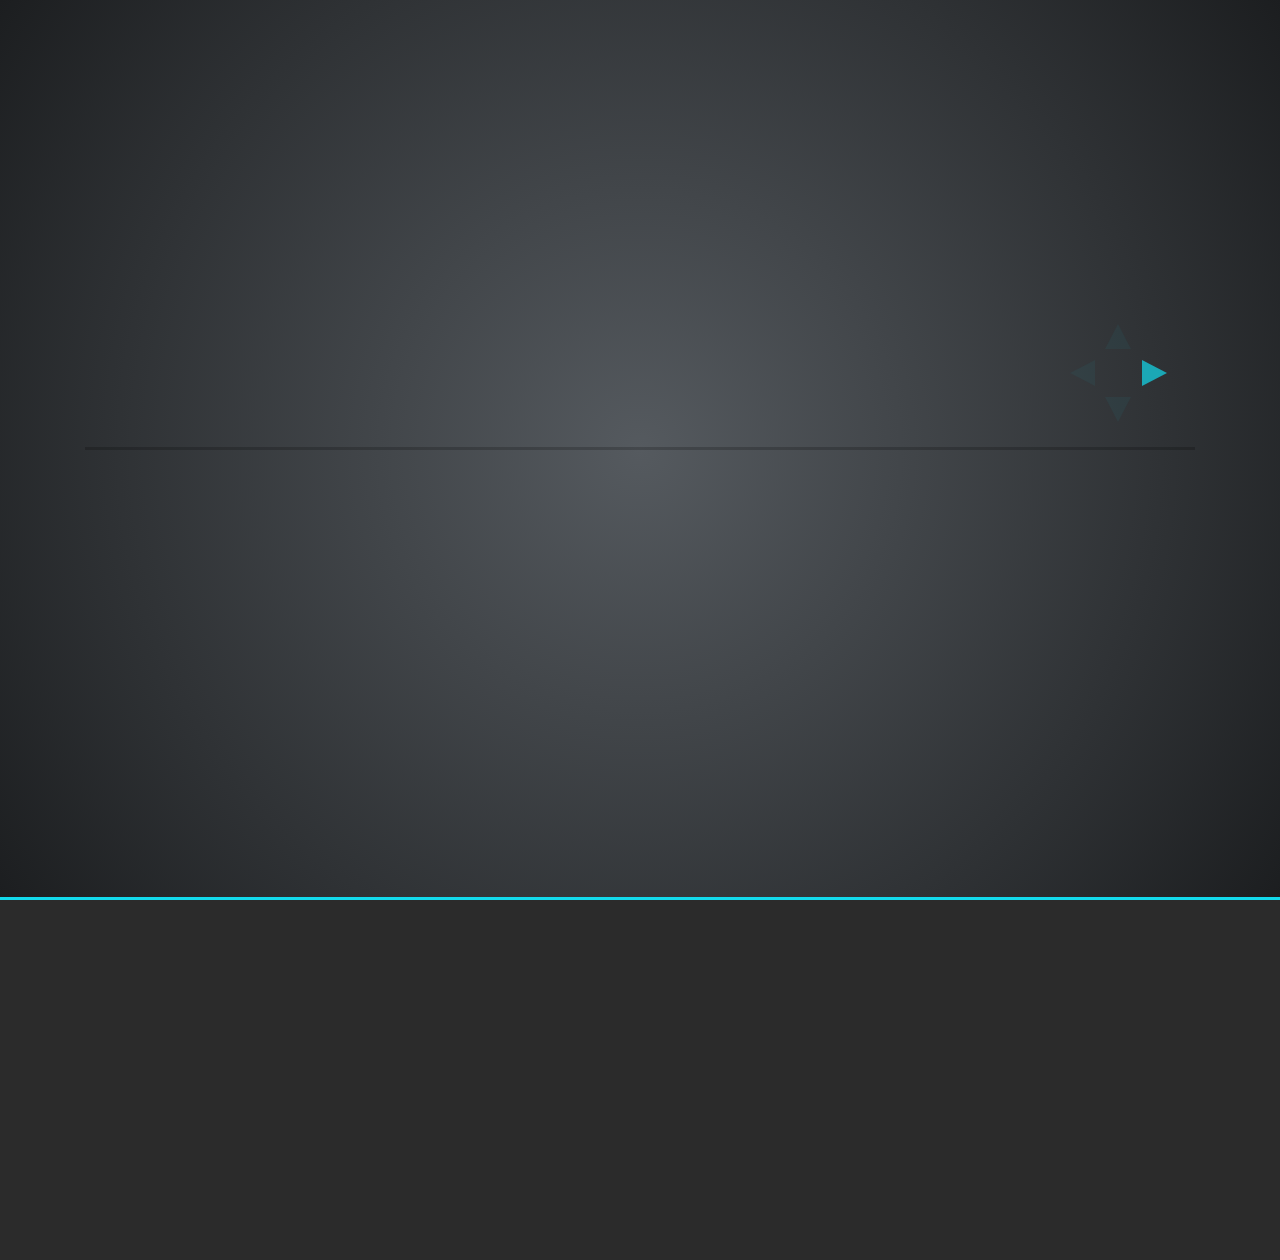
<file: index.htm>
﻿<!doctype html>
<html lang="en">

	<head>
		<meta charset="utf-8">

		<title>reveal.js - The HTML Presentation Framework</title>

		<meta name="description" content="A framework for easily creating beautiful presentations using HTML">
		<meta name="author" content="Hakim El Hattab">

		<meta name="apple-mobile-web-app-capable" content="yes" />
		<meta name="apple-mobile-web-app-status-bar-style" content="black-translucent" />

		<meta name="viewport" content="width=device-width, initial-scale=1.0, maximum-scale=1.0, user-scalable=no">

		<link rel="stylesheet" href="css/reveal.min.css">
		<link rel="stylesheet" href="css/theme/default.css" id="theme">

		<!-- For syntax highlighting -->
		<link rel="stylesheet" href="lib/css/zenburn.css">

		<!-- If the query includes 'print-pdf', include the PDF print sheet -->
		<script>
			if( window.location.search.match( /print-pdf/gi ) ) {
				var link = document.createElement( 'link' );
				link.rel = 'stylesheet';
				link.type = 'text/css';
				link.href = 'css/print/pdf.css';
				document.getElementsByTagName( 'head' )[0].appendChild( link );
			}
		</script>
		<script src="http://code.jquery.com/jquery-1.10.1.min.js"></script>
		<script src="https://app.userapp.io/js/userapp.client.js"></script>
		<script src="js/cookies.min.js"></script>
		<script src="js/common.js"></script>
	

		<!--[if lt IE 9]>
		<script src="lib/js/html5shiv.js"></script>
		<![endif]-->
	</head>

	<body>

		<div class="reveal">

			<!-- Any section element inside of this container is displayed as a slide -->
			<div class="slides">
				<section data-markdown="slides/ionic.md"
				         data-separator="---SLIDE_H---"
				         data-vertical="---SLIDE_V---"
				         data-notes="^Note:"
				         data-charset="iso-8859-15">
				</section>
			</div>

		</div>

		<script src="lib/js/head.min.js"></script>
		<script src="js/reveal.js"></script>

		<script>

			// Full list of configuration options available here:
			// https://github.com/hakimel/reveal.js#configuration
			Reveal.initialize({
				controls: true,
				progress: true,
				history: true,
				center: true,

				theme: Reveal.getQueryHash().theme, // available themes are in /css/theme
				transition: Reveal.getQueryHash().transition || 'default', // default/cube/page/concave/zoom/linear/fade/none

				// Parallax scrolling
				// parallaxBackgroundImage: 'https://s3.amazonaws.com/hakim-static/reveal-js/reveal-parallax-1.jpg',
				// parallaxBackgroundSize: '2100px 900px',

				// Optional libraries used to extend on reveal.js
				dependencies: [
					{ src: 'lib/js/classList.js', condition: function() { return !document.body.classList; } },
					{ src: 'plugin/markdown/marked.js', condition: function() { return !!document.querySelector( '[data-markdown]' ); } },
					{ src: 'plugin/markdown/markdown.js', condition: function() { return !!document.querySelector( '[data-markdown]' ); } },
					{ src: 'plugin/highlight/highlight.js', async: true, callback: function() { hljs.initHighlightingOnLoad(); } },
					{ src: 'plugin/zoom-js/zoom.js', async: true, condition: function() { return !!document.body.classList; } },
					{ src: 'plugin/notes/notes.js', async: true, condition: function() { return !!document.body.classList; } }
				]
			});

		</script>

	</body>
</html>
</file>
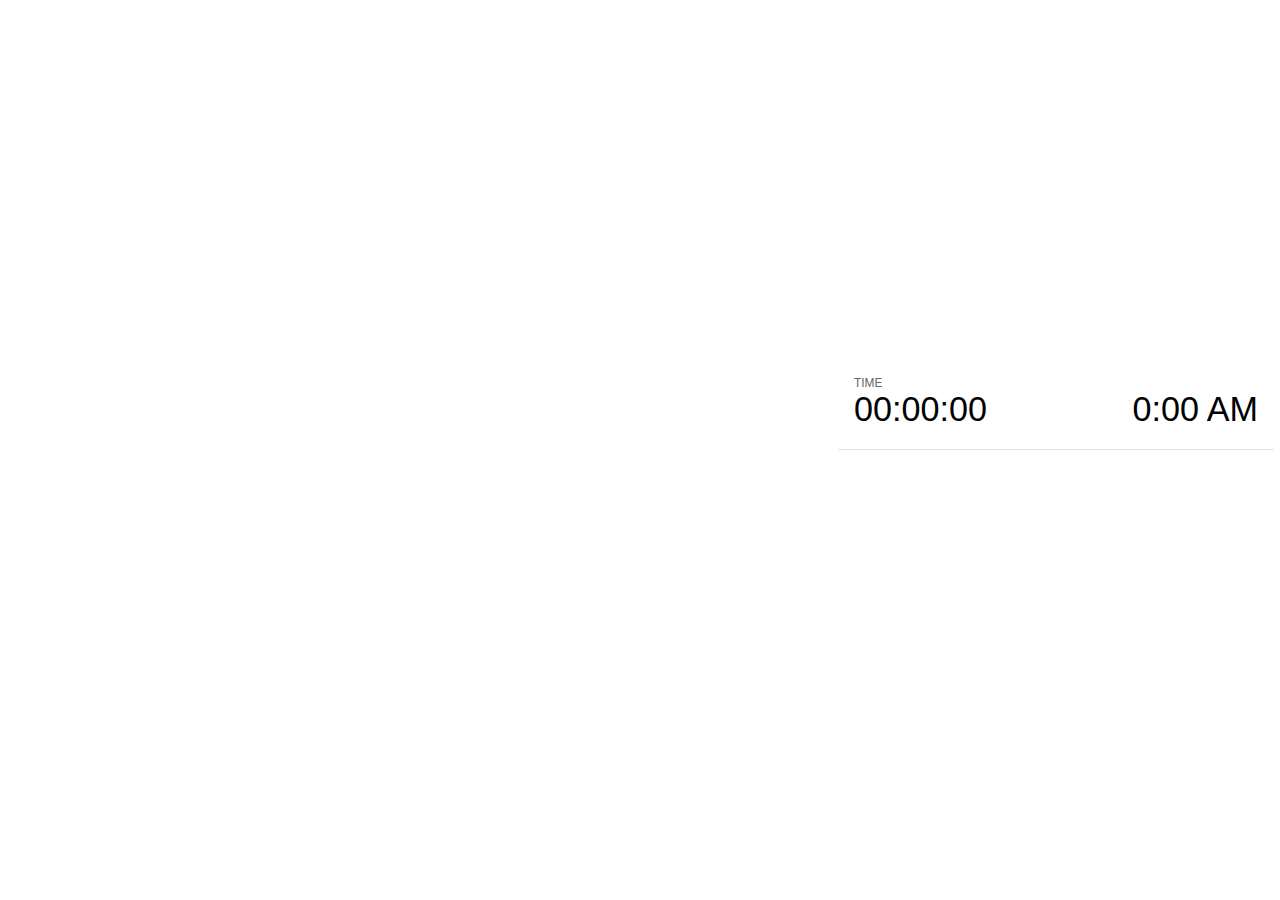
<file: plugin/notes/notes.html>
<!doctype html>
<html lang="en">
	<head>
		<meta charset="utf-8">

		<title>reveal.js - Slide Notes</title>

		<style>
			body {
				font-family: Helvetica;
			}

			#current-slide,
			#upcoming-slide,
			#speaker-controls {
				padding: 6px;
				box-sizing: border-box;
				-moz-box-sizing: border-box;
			}

			#current-slide iframe,
			#upcoming-slide iframe {
				width: 100%;
				height: 100%;
				border: 1px solid #ddd;
			}

			#current-slide .label,
			#upcoming-slide .label {
				position: absolute;
				top: 10px;
				left: 10px;
				font-weight: bold;
				font-size: 14px;
				z-index: 2;
				color: rgba( 255, 255, 255, 0.9 );
			}

			#current-slide {
				position: absolute;
				width: 65%;
				height: 100%;
				top: 0;
				left: 0;
				padding-right: 0;
			}

			#upcoming-slide {
				position: absolute;
				width: 35%;
				height: 40%;
				right: 0;
				top: 0;
			}

			#speaker-controls {
				position: absolute;
				top: 40%;
				right: 0;
				width: 35%;
				height: 60%;
				overflow: auto;

				font-size: 18px;
			}

				.speaker-controls-time.hidden,
				.speaker-controls-notes.hidden {
					display: none;
				}

				.speaker-controls-time .label,
				.speaker-controls-notes .label {
					text-transform: uppercase;
					font-weight: normal;
					font-size: 0.66em;
					color: #666;
					margin: 0;
				}

				.speaker-controls-time {
					border-bottom: 1px solid rgba( 200, 200, 200, 0.5 );
					margin-bottom: 10px;
					padding: 10px 16px;
					padding-bottom: 20px;
					cursor: pointer;
				}

				.speaker-controls-time .reset-button {
					opacity: 0;
					float: right;
					color: #666;
					text-decoration: none;
				}
				.speaker-controls-time:hover .reset-button {
					opacity: 1;
				}

				.speaker-controls-time .timer,
				.speaker-controls-time .clock {
					width: 50%;
					font-size: 1.9em;
				}

				.speaker-controls-time .timer {
					float: left;
				}

				.speaker-controls-time .clock {
					float: right;
					text-align: right;
				}

				.speaker-controls-time span.mute {
					color: #bbb;
				}

				.speaker-controls-notes {
					padding: 10px 16px;
				}

				.speaker-controls-notes .value {
					margin-top: 5px;
					line-height: 1.4;
					font-size: 1.2em;
				}

			.clear {
				clear: both;
			}

			@media screen and (max-width: 1080px) {
				#speaker-controls {
					font-size: 16px;
				}
			}

			@media screen and (max-width: 900px) {
				#speaker-controls {
					font-size: 14px;
				}
			}

			@media screen and (max-width: 800px) {
				#speaker-controls {
					font-size: 12px;
				}
			}

		</style>
	</head>

	<body>

		<div id="current-slide"></div>
		<div id="upcoming-slide"><span class="label">UPCOMING:</span></div>
		<div id="speaker-controls">
			<div class="speaker-controls-time">
				<h4 class="label">Time <span class="reset-button">Click to Reset</span></h4>
				<div class="clock">
					<span class="clock-value">0:00 AM</span>
				</div>
				<div class="timer">
					<span class="hours-value">00</span><span class="minutes-value">:00</span><span class="seconds-value">:00</span>
				</div>
				<div class="clear"></div>
			</div>

			<div class="speaker-controls-notes hidden">
				<h4 class="label">Notes</h4>
				<div class="value"></div>
			</div>
		</div>

		<script src="../../plugin/markdown/marked.js"></script>
		<script>

			(function() {

				var notes,
					notesValue,
					currentState,
					currentSlide,
					upcomingSlide,
					connected = false;

				window.addEventListener( 'message', function( event ) {

					var data = JSON.parse( event.data );

					// Messages sent by the notes plugin inside of the main window
					if( data && data.namespace === 'reveal-notes' ) {
						if( data.type === 'connect' ) {
							handleConnectMessage( data );
						}
						else if( data.type === 'state' ) {
							handleStateMessage( data );
						}
					}
					// Messages sent by the reveal.js inside of the current slide preview
					else if( data && data.namespace === 'reveal' ) {
						if( /ready/.test( data.eventName ) ) {
							// Send a message back to notify that the handshake is complete
							window.opener.postMessage( JSON.stringify({ namespace: 'reveal-notes', type: 'connected'} ), '*' );
						}
						else if( /slidechanged|fragmentshown|fragmenthidden|overviewshown|overviewhidden|paused|resumed/.test( data.eventName ) && currentState !== JSON.stringify( data.state ) ) {
							window.opener.postMessage( JSON.stringify({ method: 'setState', args: [ data.state ]} ), '*' );
						}
					}

				} );

				/**
				 * Called when the main window is trying to establish a
				 * connection.
				 */
				function handleConnectMessage( data ) {

					if( connected === false ) {
						connected = true;

						setupIframes( data );
						setupKeyboard();
						setupNotes();
						setupTimer();
					}

				}

				/**
				 * Called when the main window sends an updated state.
				 */
				function handleStateMessage( data ) {

					// Store the most recently set state to avoid circular loops
					// applying the same state
					currentState = JSON.stringify( data.state );

					// No need for updating the notes in case of fragment changes
					if ( data.notes ) {
						notes.classList.remove( 'hidden' );
						if( data.markdown ) {
							notesValue.innerHTML = marked( data.notes );
						}
						else {
							notesValue.innerHTML = data.notes;
						}
					}
					else {
						notes.classList.add( 'hidden' );
					}

					// Update the note slides
					currentSlide.contentWindow.postMessage( JSON.stringify({ method: 'setState', args: [ data.state ] }), '*' );
					upcomingSlide.contentWindow.postMessage( JSON.stringify({ method: 'setState', args: [ data.state ] }), '*' );
					upcomingSlide.contentWindow.postMessage( JSON.stringify({ method: 'next' }), '*' );

				}

				// Limit to max one state update per X ms
				handleStateMessage = debounce( handleStateMessage, 200 );

				/**
				 * Forward keyboard events to the current slide window.
				 * This enables keyboard events to work even if focus
				 * isn't set on the current slide iframe.
				 */
				function setupKeyboard() {

					document.addEventListener( 'keydown', function( event ) {
						currentSlide.contentWindow.postMessage( JSON.stringify({ method: 'triggerKey', args: [ event.keyCode ] }), '*' );
					} );

				}

				/**
				 * Creates the preview iframes.
				 */
				function setupIframes( data ) {

					var params = [
						'receiver',
						'progress=false',
						'history=false',
						'transition=none',
						'autoSlide=0',
						'backgroundTransition=none'
					].join( '&' );

					var hash = '#/' + data.state.indexh + '/' + data.state.indexv;
					var currentURL = data.url + '?' + params + '&postMessageEvents=true' + hash;
					var upcomingURL = data.url + '?' + params + '&controls=false' + hash;

					currentSlide = document.createElement( 'iframe' );
					currentSlide.setAttribute( 'width', 1280 );
					currentSlide.setAttribute( 'height', 1024 );
					currentSlide.setAttribute( 'src', currentURL );
					document.querySelector( '#current-slide' ).appendChild( currentSlide );

					upcomingSlide = document.createElement( 'iframe' );
					upcomingSlide.setAttribute( 'width', 640 );
					upcomingSlide.setAttribute( 'height', 512 );
					upcomingSlide.setAttribute( 'src', upcomingURL );
					document.querySelector( '#upcoming-slide' ).appendChild( upcomingSlide );

				}

				/**
				 * Setup the notes UI.
				 */
				function setupNotes() {

					notes = document.querySelector( '.speaker-controls-notes' );
					notesValue = document.querySelector( '.speaker-controls-notes .value' );

				}

				/**
				 * Create the timer and clock and start updating them
				 * at an interval.
				 */
				function setupTimer() {

					var start = new Date(),
						timeEl = document.querySelector( '.speaker-controls-time' ),
						clockEl = timeEl.querySelector( '.clock-value' ),
						hoursEl = timeEl.querySelector( '.hours-value' ),
						minutesEl = timeEl.querySelector( '.minutes-value' ),
						secondsEl = timeEl.querySelector( '.seconds-value' );

					function _updateTimer() {

						var diff, hours, minutes, seconds,
							now = new Date();

						diff = now.getTime() - start.getTime();
						hours = Math.floor( diff / ( 1000 * 60 * 60 ) );
						minutes = Math.floor( ( diff / ( 1000 * 60 ) ) % 60 );
						seconds = Math.floor( ( diff / 1000 ) % 60 );

						clockEl.innerHTML = now.toLocaleTimeString( 'en-US', { hour12: true, hour: '2-digit', minute:'2-digit' } );
						hoursEl.innerHTML = zeroPadInteger( hours );
						hoursEl.className = hours > 0 ? '' : 'mute';
						minutesEl.innerHTML = ':' + zeroPadInteger( minutes );
						minutesEl.className = minutes > 0 ? '' : 'mute';
						secondsEl.innerHTML = ':' + zeroPadInteger( seconds );

					}

					// Update once directly
					_updateTimer();

					// Then update every second
					setInterval( _updateTimer, 1000 );

					timeEl.addEventListener( 'click', function() {
						start = new Date();
						_updateTimer();
						return false;
					} );

				}

				function zeroPadInteger( num ) {

					var str = '00' + parseInt( num );
					return str.substring( str.length - 2 );

				}

				/**
				 * Limits the frequency at which a function can be called.
				 */
				function debounce( fn, ms ) {

					var lastTime = 0,
						timeout;

					return function() {

						var args = arguments;
						var context = this;

						clearTimeout( timeout );

						var timeSinceLastCall = Date.now() - lastTime;
						if( timeSinceLastCall > ms ) {
							fn.apply( context, args );
							lastTime = Date.now();
						}
						else {
							timeout = setTimeout( function() {
								fn.apply( context, args );
								lastTime = Date.now();
							}, ms - timeSinceLastCall );
						}

					}

				}

			})();

		</script>
	</body>
</html>
</file>
<file: css/theme/default.css>
﻿@import url(https://fonts.googleapis.com/css?family=Lato:400,700,400italic,700italic);
/**
 * Default theme for reveal.js.
 *
 * Copyright (C) 2011-2012 Hakim El Hattab, http://hakim.se
 */
@font-face {
  font-family: 'League Gothic';
  src: url("../../lib/font/league_gothic-webfont.eot");
  src: url("../../lib/font/league_gothic-webfont.eot?#iefix") format("embedded-opentype"), url("../../lib/font/league_gothic-webfont.woff") format("woff"), url("../../lib/font/league_gothic-webfont.ttf") format("truetype"), url("../../lib/font/league_gothic-webfont.svg#LeagueGothicRegular") format("svg");
  font-weight: normal;
  font-style: normal; }

/*********************************************
 * GLOBAL STYLES
 *********************************************/
body {
  background: #1c1e20;
  background: -moz-radial-gradient(center, circle cover, #555a5f 0%, #1c1e20 100%);
  background: -webkit-gradient(radial, center center, 0px, center center, 100%, color-stop(0%, #555a5f), color-stop(100%, #1c1e20));
  background: -webkit-radial-gradient(center, circle cover, #555a5f 0%, #1c1e20 100%);
  background: -o-radial-gradient(center, circle cover, #555a5f 0%, #1c1e20 100%);
  background: -ms-radial-gradient(center, circle cover, #555a5f 0%, #1c1e20 100%);
  background: radial-gradient(center, circle cover, #555a5f 0%, #1c1e20 100%);
  background-color: #2b2b2b; }

.reveal {
  font-family: "Lato", sans-serif;
  font-size: 36px;
  font-weight: normal;
  letter-spacing: -0.02em;
  color: #eeeeee; }

::selection {
  color: white;
  background: #ff5e99;
  text-shadow: none; }

/*********************************************
 * HEADERS
 *********************************************/
.reveal h1,
.reveal h2,
.reveal h3,
.reveal h4,
.reveal h5,
.reveal h6 {
  margin: 0 0 20px 0;
  color: #eeeeee;
  font-family: "League Gothic", Impact, sans-serif;
  line-height: 0.9em;
  letter-spacing: 0.02em;
  text-transform: uppercase;
  text-shadow: 0px 0px 6px rgba(0, 0, 0, 0.2); }

.reveal h1 {
  text-shadow: 0 1px 0 #cccccc, 0 2px 0 #c9c9c9, 0 3px 0 #bbbbbb, 0 4px 0 #b9b9b9, 0 5px 0 #aaaaaa, 0 6px 1px rgba(0, 0, 0, 0.1), 0 0 5px rgba(0, 0, 0, 0.1), 0 1px 3px rgba(0, 0, 0, 0.3), 0 3px 5px rgba(0, 0, 0, 0.2), 0 5px 10px rgba(0, 0, 0, 0.25), 0 20px 20px rgba(0, 0, 0, 0.15); }

/*********************************************
 * LINKS
 *********************************************/
.reveal a:not(.image) {
  color: #13daec;
  text-decoration: none;
  -webkit-transition: color .15s ease;
  -moz-transition: color .15s ease;
  -ms-transition: color .15s ease;
  -o-transition: color .15s ease;
  transition: color .15s ease; }

.reveal a:not(.image):hover {
  color: #71e9f4;
  text-shadow: none;
  border: none; }

.reveal .roll span:after {
  color: #fff;
  background: #0d99a5; }

/*********************************************
 * IMAGES
 *********************************************/
.reveal section img {
  margin: 15px 0px;
  background: rgba(255, 255, 255, 0.12);
  border: 4px solid #eeeeee;
  box-shadow: 0 0 10px rgba(0, 0, 0, 0.15);
  -webkit-transition: all .2s linear;
  -moz-transition: all .2s linear;
  -ms-transition: all .2s linear;
  -o-transition: all .2s linear;
  transition: all .2s linear; }

.reveal a:hover img {
  background: rgba(255, 255, 255, 0.2);
  border-color: #13daec;
  box-shadow: 0 0 20px rgba(0, 0, 0, 0.55); }

/*********************************************
 * NAVIGATION CONTROLS
 *********************************************/
.reveal .controls div.navigate-left,
.reveal .controls div.navigate-left.enabled {
  border-right-color: #13daec; }

.reveal .controls div.navigate-right,
.reveal .controls div.navigate-right.enabled {
  border-left-color: #13daec; }

.reveal .controls div.navigate-up,
.reveal .controls div.navigate-up.enabled {
  border-bottom-color: #13daec; }

.reveal .controls div.navigate-down,
.reveal .controls div.navigate-down.enabled {
  border-top-color: #13daec; }

.reveal .controls div.navigate-left.enabled:hover {
  border-right-color: #71e9f4; }

.reveal .controls div.navigate-right.enabled:hover {
  border-left-color: #71e9f4; }

.reveal .controls div.navigate-up.enabled:hover {
  border-bottom-color: #71e9f4; }

.reveal .controls div.navigate-down.enabled:hover {
  border-top-color: #71e9f4; }

/*********************************************
 * PROGRESS BAR
 *********************************************/
.reveal .progress {
  background: rgba(0, 0, 0, 0.2); }

.reveal .progress span {
  background: #13daec;
  -webkit-transition: width 800ms cubic-bezier(0.26, 0.86, 0.44, 0.985);
  -moz-transition: width 800ms cubic-bezier(0.26, 0.86, 0.44, 0.985);
  -ms-transition: width 800ms cubic-bezier(0.26, 0.86, 0.44, 0.985);
  -o-transition: width 800ms cubic-bezier(0.26, 0.86, 0.44, 0.985);
  transition: width 800ms cubic-bezier(0.26, 0.86, 0.44, 0.985); }

/*********************************************
 * SLIDE NUMBER
 *********************************************/
.reveal .slide-number {
  color: #13daec; }
</file>
<file: lib/css/zenburn.css>
/*

Zenburn style from voldmar.ru (c) Vladimir Epifanov <voldmar@voldmar.ru>
based on dark.css by Ivan Sagalaev

*/

pre code {
  display: block; padding: 0.5em;
  background: #3F3F3F;
  color: #DCDCDC;
}

pre .keyword,
pre .tag,
pre .css .class,
pre .css .id,
pre .lisp .title,
pre .nginx .title,
pre .request,
pre .status,
pre .clojure .attribute {
  color: #E3CEAB;
}

pre .django .template_tag,
pre .django .variable,
pre .django .filter .argument {
  color: #DCDCDC;
}

pre .number,
pre .date {
  color: #8CD0D3;
}

pre .dos .envvar,
pre .dos .stream,
pre .variable,
pre .apache .sqbracket {
  color: #EFDCBC;
}

pre .dos .flow,
pre .diff .change,
pre .python .exception,
pre .python .built_in,
pre .literal,
pre .tex .special {
  color: #EFEFAF;
}

pre .diff .chunk,
pre .subst {
  color: #8F8F8F;
}

pre .dos .keyword,
pre .python .decorator,
pre .title,
pre .haskell .type,
pre .diff .header,
pre .ruby .class .parent,
pre .apache .tag,
pre .nginx .built_in,
pre .tex .command,
pre .prompt {
    color: #efef8f;
}

pre .dos .winutils,
pre .ruby .symbol,
pre .ruby .symbol .string,
pre .ruby .string {
  color: #DCA3A3;
}

pre .diff .deletion,
pre .string,
pre .tag .value,
pre .preprocessor,
pre .built_in,
pre .sql .aggregate,
pre .javadoc,
pre .smalltalk .class,
pre .smalltalk .localvars,
pre .smalltalk .array,
pre .css .rules .value,
pre .attr_selector,
pre .pseudo,
pre .apache .cbracket,
pre .tex .formula {
  color: #CC9393;
}

pre .shebang,
pre .diff .addition,
pre .comment,
pre .java .annotation,
pre .template_comment,
pre .pi,
pre .doctype {
  color: #7F9F7F;
}

pre .coffeescript .javascript,
pre .javascript .xml,
pre .tex .formula,
pre .xml .javascript,
pre .xml .vbscript,
pre .xml .css,
pre .xml .cdata {
  opacity: 0.5;
}
</file>
